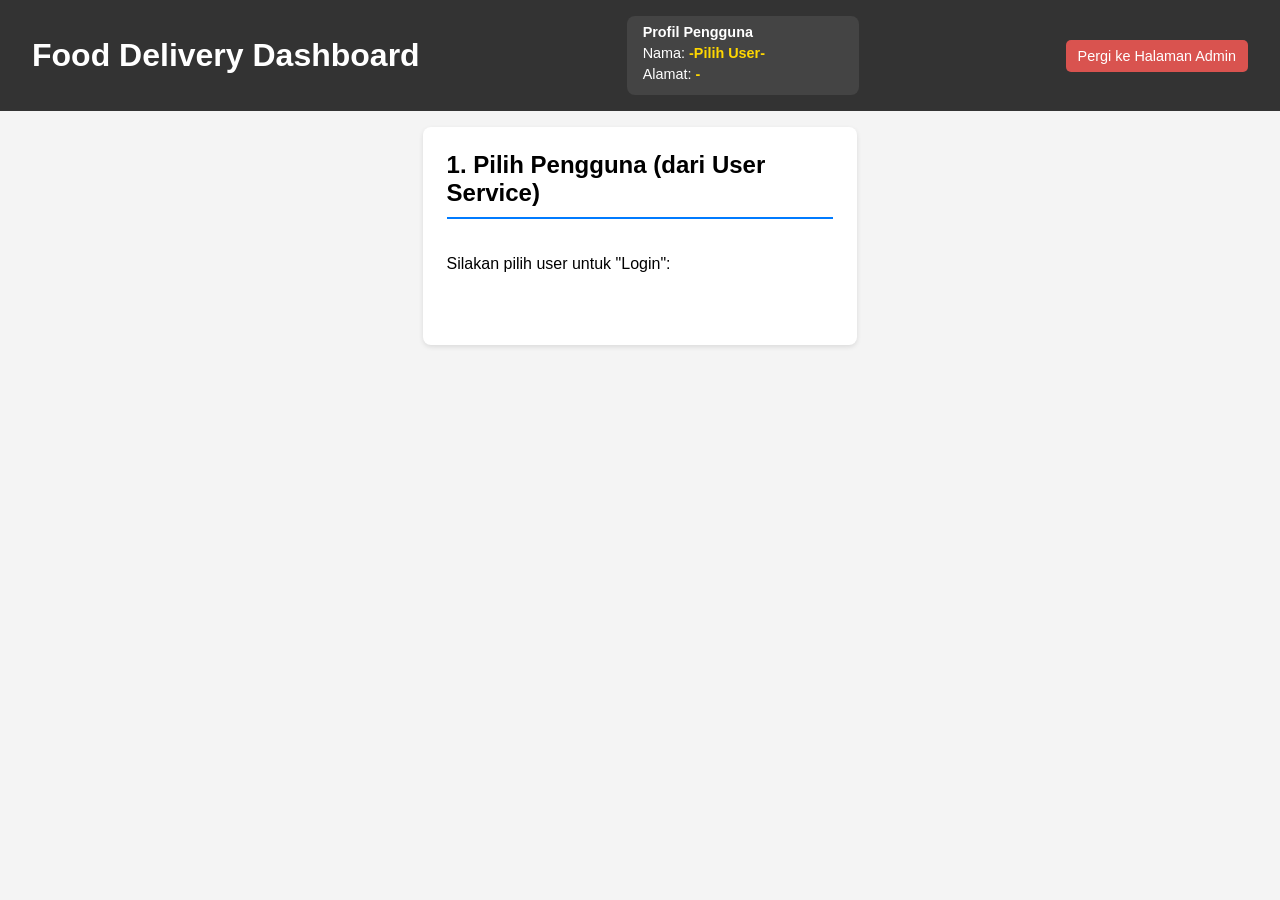
<file: frontend/index.html>
<!DOCTYPE html>
<html lang="en">
<head>
    <meta charset="UTF-8">
    <meta name="viewport" content="width=device-width, initial-scale=1.0">
    <title>Food Delivery App</title>
    <link rel="stylesheet" href="style.css"> </head>
<body>

    <header>
        <h1>Food Delivery Dashboard</h1>
        <div class="profile-box">
            <strong>Profil Pengguna</strong>
            <p>Nama: <span id="user-name">-Pilih User-</span></p>
            <p>Alamat: <span id="user-address">-</span></p>
        </div>
        <a href="admin.html" class="admin-link">Pergi ke Halaman Admin</a>
    </header>

    <main class="user-main">

        <section id="user-selection" class="panel">
            <h2>1. Pilih Pengguna (dari User Service)</h2>
            <p>Silakan pilih user untuk "Login":</p>
            <ul id="user-list">
                </ul>
        </section>

        <section id="restaurant-selection" class="panel hidden">
            <h2>2. Pilih Restoran & Menu (dari Restaurant Service)</h2>
            
            <label for="restaurant-dropdown">Pilih Restoran:</label>
            <select id="restaurant-dropdown">
                <option value="">--Pilih Resto--</option>
            </select>

            <div id="menu-container" class="hidden">
                <hr>
                <h3>Menu yang Tersedia:</h3>
                <ul id="menu-list">
                    </ul>
            </div>
        </section>

        <section id="order-creation" class="panel hidden">
            <h2>3. Keranjang & Pesan (ke Order Service)</h2>
            
            <div id="cart">
                <h4>Keranjang Anda:</h4>
                <ul id="cart-list">
                    </ul>
                <div id="cart-total">
                    <strong>Total: Rp<span id="cart-total-price">0</span></strong>
                </div>
            </div>
            
            <button id="createOrderBtn" disabled>Kirim Pesanan</button>
        </section>

    </main>

    <section id="history-section" class="panel hidden">
        <h2>Riwayat Pesanan (dari Order & Driver Service)</h2>
        <p>Auto-refresh setiap 5 detik. Status akan berubah dari `PENDING` -> `CONFIRMED`.</p>
        <div id="order-history-container">
            <table id="order-table">
                <thead>
                    <tr>
                        <th>Order ID</th>
                        <th>Total</th>
                        <th>Status</th>
                        <th>Driver ID</th>
                    </tr>
                </thead>
                <tbody id="order-list-body">
                    </tbody>
            </table>
        </div>
    </section>

    <script src="app.js"></script>
</body>
</html>
</file>
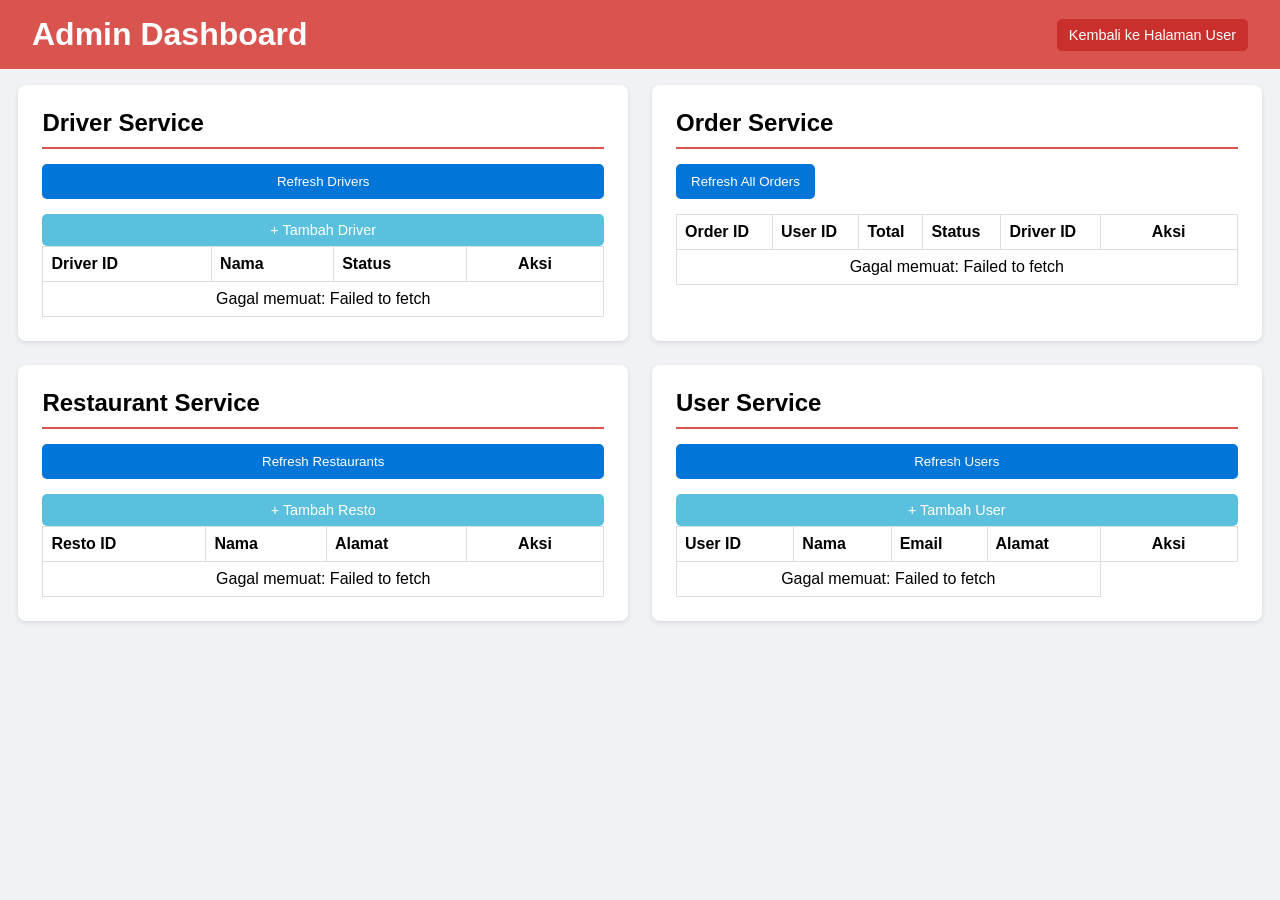
<file: frontend/admin.html>
<!DOCTYPE html>
<html lang="en">
<head>
    <meta charset="UTF-8">
    <meta name="viewport" content="width=device-width, initial-scale=1.0">
    <title>Admin Dashboard</title>
    <link rel="stylesheet" href="admin.css">
</head>
<body>
    <header>
        <h1>Admin Dashboard</h1>
        <a href="index.html">Kembali ke Halaman User</a>
    </header>

    <div class="top-grid">
        <section class="panel">
            <div class="panel-header">
                <h2>Driver Service</h2>
            </div>
            <div class="lok_btn">
                <button id="refreshDriversBtn">Refresh Drivers</button>
                <button class="add-new-btn" id="add-driver-btn">+ Tambah Driver</button>
            </div>
            <table id="driver-table">
                <thead>
                    <tr>
                        <th>Driver ID</th>
                        <th>Nama</th>
                        <th>Status</th>
                        <th>Aksi</th>
                    </tr>
                </thead>
                <tbody id="driver-list-body"></tbody>
            </table>
        </section>

        <section class="panel">
             <div class="panel-header">
                <h2>Order Service</h2>
            </div>
            <button id="refreshOrdersBtn">Refresh All Orders</button>
            <table id="order-table">
                <thead>
                    <tr>
                        <th>Order ID</th>
                        <th>User ID</th>
                        <th>Total</th>
                        <th>Status</th>
                        <th>Driver ID</th>
                        <th>Aksi</th>
                    </tr>
                </thead>
                <tbody id="order-list-body"></tbody>
            </table>
        </section>

        <section class="panel">
            <div class="panel-header">
                <h2>Restaurant Service</h2>
            </div>
            <div class="lok_btn">
                <button id="refreshRestosBtn">Refresh Restaurants</button>
                <button class="add-new-btn" id="add-resto-btn">+ Tambah Resto</button>
            </div>
            <table id="resto-table">
                <thead>
                    <tr>
                        <th>Resto ID</th>
                        <th>Nama</th>
                        <th>Alamat</th>
                        <th>Aksi</th>
                    </tr>
                </thead>
                <tbody id="resto-list-body"></tbody>
            </table>
        </section>

        <section class="panel">
             <div class="panel-header">
                <h2>User Service</h2>
            </div>
            <div class="lok_btn">
                <button id="refreshUsersBtn">Refresh Users</button>
                <button class="add-new-btn" id="add-user-btn">+ Tambah User</button>
            </div>
            <table id="user-table">
                <thead>
                    <tr>
                        <th>User ID</th>
                        <th>Nama</th>
                        <th>Email</th>
                        <th>Alamat</th>
                        <th>Aksi</th>
                        </tr>
                </thead>
                <tbody id="user-list-body"></tbody>
            </table>
        </section>
    </div>

    <section id="menu-panel" class="panel full-width hidden">
        <h2 id="menu-panel-title"></h2>
        
        <input type="hidden" id="menu-resto-id-input">
        
        <hr>
        
        <button type="button" id="add-menu-btn" class="submit-btn green" style="align-self: flex-start; margin-bottom: 1rem;">
            Tambah Menu Baru
        </button>
        
        <hr>

        <h3>Daftar Menu Saat Ini</h3>
        <div class="table-container">
            <table id="menu-list-table">
                <thead>
                    <tr>
                        <th>Menu ID</th>
                        <th>Nama</th>
                        <th>Harga</th>
                        <th>Aksi</th>
                    </tr>
                </thead>
                <tbody id="menu-list-body"></tbody>
            </table>
        </div>
    </section>

    <div id="edit-modal" class="modal-overlay">
        <div class="modal-content">
            <span class="modal-close-btn" id="modal-close-btn">&times;</span>
            
            <h2 id="modal-title">Edit Item</h2>
            
            <form id="modal-form">
                <div id="modal-form-body"></div>
                
                <input type="hidden" id="modal-item-id">
                <input type="hidden" id="modal-service-type">
                
                <hr>
                
                <button type="submit" class="submit-btn green">Simpan Perubahan</button>
            </form>
        </div>
    </div>

    <script src="admin.js"></script>
</body>
</html>
</file>
<file: frontend/style.css>
/* frontend/style.css */
body {
    font-family: Arial, sans-serif;
    margin: 0;
    padding: 0;
    background-color: #f4f4f4;
}
header {
    background-color: #333;
    color: white;
    padding: 1rem 2rem;
    display: flex;
    justify-content: space-between;
    align-items: center;
}
header h1 { margin: 0; }
.profile-box {
    background: #444;
    border-radius: 8px;
    padding: 0.5rem 1rem;
    font-size: 0.9em;
    min-width: 200px;
}
.profile-box p { margin: 5px 0; }
#user-name, #user-address {
    font-weight: bold;
    color: #ffd700;
}
.admin-link {
    color: white;
    font-size: 0.9em;
    background: #d9534f;
    padding: 8px 12px;
    border-radius: 5px;
    text-decoration: none;
}
/* Layout Kolom Utama */
.user-main {
    display: flex;
    justify-content: space-around;
    padding: 1rem;
    gap: 1rem;
}
.panel {
    background: white;
    border-radius: 8px;
    box-shadow: 0 2px 5px rgba(0,0,0,0.1);
    padding: 1.5rem;
    width: 31%;
    display: flex;
    flex-direction: column;
}
.panel h2 {
    border-bottom: 2px solid #007bff;
    padding-bottom: 10px;
    margin-top: 0;
}
.hidden {
    display: none !important;
}
/* Kolom 1: User List */
#user-list li {
    background: #eee;
    padding: 10px;
    margin-bottom: 5px;
    border-radius: 5px;
    cursor: pointer;
    transition: background 0.2s;
    font-weight: bold;
}
#user-list li:hover { background: #ddd; }
#user-list li.selected {
    background: #007bff;
    color: white;
}
/* Kolom 2: Resto & Menu */
label {
    font-weight: bold;
    margin-bottom: 5px;
}
select, input[type="number"] {
    width: 100%;
    padding: 8px;
    margin-bottom: 15px;
    border-radius: 5px;
    border: 1px solid #ccc;
    box-sizing: border-box; /* Pastikan padding tidak merusak layout */
}
#menu-list li {
    display: flex;
    justify-content: space-between;
    align-items: center;
    padding: 10px;
    border-bottom: 1px solid #eee;
}
#menu-list button {
    font-size: 0.8em;
    padding: 5px 8px;
    margin: 0;
    max-width: min-content;
}

/* --- STYLE BARU UNTUK KERANJANG --- */
#cart-list li {
    display: flex;
    justify-content: space-between;
    align-items: center;
    font-size: 0.9em;
    padding: 8px 0;
    border-bottom: 1px solid #eee;
}
.cart-item-name {
    font-weight: bold;
}
.cart-item-controls {
    display: flex;
    align-items: center;
    gap: 8px;
}
.cart-item-controls input[type="number"] {
    width: 50px; /* Perkecil kotak input */
    padding: 5px;
    margin: 0;
    text-align: center;
}
.cart-item-controls .remove-btn {
    background: #d9534f;
    color: white;
    border: none;
    border-radius: 4px;
    padding: 5px 8px;
    font-size: 0.8em;
    cursor: pointer;
    margin: 0;
    width: auto; /* Jangan 100% */
}
/* ---------------------------------- */

#cart-total {
    text-align: right;
    font-size: 1.2em;
    margin-top: 15px;
    border-top: 2px solid #333;
    padding-top: 10px;
}
button {
    background-color: #007bff;
    color: white;
    border: none;
    padding: 10px 15px;
    border-radius: 5px;
    cursor: pointer;
    margin-bottom: 10px;
    transition: background 0.2s;
    width: 100%;
}
button:hover { background-color: #0056b3; }
button:disabled {
    background-color: #aaa;
    cursor: not-allowed;
}
/* Bagian Riwayat (di luar .main) */
#history-section {
    width: 95%;
    margin: 1rem auto;
}
#order-history-container {
    overflow-y: auto;
    max-height: 400px;
}
table {
    width: 100%;
    border-collapse: collapse;
}
table th, table td {
    border: 1px solid #ddd;
    padding: 8px;
    text-align: left;
}
table th { background-color: #f2f2f2; }
.complete-btn {
    background-color: #28a745;
    color: white;
    padding: 5px 10px;
    font-size: 0.9em;
    border: none;
    border-radius: 4px;
    cursor: pointer;
    width: auto;
    margin: 0;
}
.complete-btn:hover { background-color: #218838; }
.status-pending { color: #e67e22; font-weight: bold; }
.status-confirmed { color: #27ae60; font-weight: bold; }
.status-delivered { color: #6c757d; font-weight: bold; }
</file>
<file: frontend/admin.css>
/* frontend/admin.css */
body {
    font-family: Arial, sans-serif;
    margin: 0;
    padding: 0;
    background-color: #f0f2f5;
}
header {
    background-color: #d9534f;
    color: white;
    padding: 1rem 2rem;
    display: flex;
    justify-content: space-between;
    align-items: center;
}
header h1 { margin: 0; }
header a {
    color: white;
    font-size: 0.9em;
    background: #c9302c;
    padding: 8px 12px;
    border-radius: 5px;
    text-decoration: none;
}

/* Layout Grid 2x2 */
.top-grid {
    display: flex;
    flex-wrap: wrap;
    justify-content: center;
    padding: 1rem;
    gap: 1.5rem;
}
.panel {
    background: white;
    border-radius: 8px;
    box-shadow: 0 2px 5px rgba(0,0,0,0.1);
    padding: 1.5rem;
    display: flex;
    flex-direction: column;
}
.top-grid .panel {
    width: 45%; /* Dua panel per baris */
    min-width: 400px;
}

/* Layout Panel Full-Width (untuk Menu) */
.full-width {
    width: 92%; /* Lebar penuh - sedikit margin */
    margin: 0 auto 1.5rem auto;
}
.hidden {
    display: none;
}

/* Header Panel (Judul) */
.panel-header {
    display: flex;
    justify-content: space-between;
    align-items: center;
    border-bottom: 2px solid #d9534f;
    padding-bottom: 10px;
}
.panel h2 {
    margin: 0;
    padding: 0;
    border: none;
}
.add-new-btn {
    background-color: #5bc0de;
    color: white;
    border: none;
    padding: 8px 12px;
    border-radius: 5px;
    cursor: pointer;
    font-size: 0.9em;
    margin: 0;
}
.add-new-btn:hover {
    background-color: #31b0d5;
}

/* Tombol refresh */
button {
    background-color: #0275d8;
    color: white;
    border: none;
    padding: 10px 15px;
    border-radius: 5px;
    cursor: pointer;
    margin-top: 15px;
    margin-bottom: 15px;
    align-self: flex-start;
}
button:hover {
    background-color: #025aa5;
}
.lok_btn{
    display: grid;
    grid-template-columns: auto;
}

/* Style Tabel */
table {
    width: 100%;
    border-collapse: collapse;
}
table th, table td {
    border: 1px solid #ddd;
    padding: 8px;
    text-align: left;
    word-break: break-all;
}
table th:last-child, table td:last-child {
    width: 120px;
    text-align: center;
}
.action-btn {
    background-color: #f0ad4e; /* Oranye */
    color: white;
    padding: 5px 8px;
    font-size: 0.85em;
    border: none;
    border-radius: 4px;
    cursor: pointer;
    margin: 2px;
}
.action-btn.red { background-color: #d9534f; }
.action-btn.green { background-color: #5cb85c; }
.action-btn.blue { background-color: #0275d8; }
.action-btn:disabled { background-color: #aaa; }

/* Pewarnaan Status */
.status-available { color: #27ae60; font-weight: bold; }
.status-on_trip { color: #e67e22; font-weight: bold; }
.status-pending { color: #e67e22; font-weight: bold; }
.status-confirmed { color: #27ae60; font-weight: bold; }
.status-delivered { color: #6c757d; font-weight: bold; }

/* Style Panel Menu */
.form-inline {
    display: flex;
    gap: 1rem;
    align-items: flex-end;
}
.form-inline .form-group {
    flex-grow: 1;
}
.form-inline button {
    margin-top: 24px;
    width: auto;
    flex-shrink: 0;
}
.form-group {
    margin-bottom: 1rem;
    display: flex;
    flex-direction: column;
}
.form-group label {
    font-weight: bold;
    margin-bottom: 5px;
}
.form-group input {
    padding: 10px;
    border: 1px solid #ccc;
    border-radius: 5px;
    font-size: 1em;
}
.submit-btn.green {
    background-color: #5cb85c;
    margin-top: 24px;
}
.submit-btn.gray {
    background-color: #aaa;
    margin-top: 24px;
}
.table-container {
    overflow-y: auto;
    max-height: 300px;
    margin-top: 1rem;
}

/* ======================= MODAL EDIT ======================= */
.modal-overlay {
    display: none; /* Sembunyi secara default */
    position: fixed; /* Tetap di layar */
    z-index: 1000; /* Muncul di atas segalanya */
    left: 0;
    top: 0;
    width: 100%;
    height: 100%;
    overflow: auto; 
    background-color: rgba(0,0,0,0.5); /* Latar belakang gelap transparan */
    
    /* Untuk menengahkan modal-content */
    justify-content: center;
    align-items: center;
}

/* Kelas ini akan kita tambahkan via JS untuk memunculkan modal */
.modal-overlay.show {
    display: flex; 
}

.modal-content {
    background-color: #fefefe;
    margin: auto;
    padding: 2rem;
    border: 1px solid #888;
    width: 80%;
    max-width: 500px; /* Batas lebar maksimum */
    border-radius: 8px;
    box-shadow: 0 4px 10px rgba(0,0,0,0.2);
    position: relative; /* Untuk posisi tombol close */
}

/* Tombol Close (X) */
.modal-close-btn {
    color: #aaa;
    position: absolute;
    top: 10px;
    right: 20px;
    font-size: 28px;
    font-weight: bold;
}
.modal-close-btn:hover,
.modal-close-btn:focus {
    color: black;
    text-decoration: none;
    cursor: pointer;
}

/* Styling untuk form di dalam modal */
#modal-form-body .form-group {
    margin-bottom: 1rem;
    display: flex;
    flex-direction: column;
}
#modal-form-body .form-group label {
    font-weight: bold;
    margin-bottom: 5px;
}
#modal-form-body .form-group input {
    padding: 10px;
    border: 1px solid #ccc;
    border-radius: 5px;
    font-size: 1em;
}

/* Pastikan tombol simpan di modal lebarnya penuh */
#modal-form .submit-btn {
    width: 100%;
    margin-top: 15px;
    padding: 12px;
}
</file>
